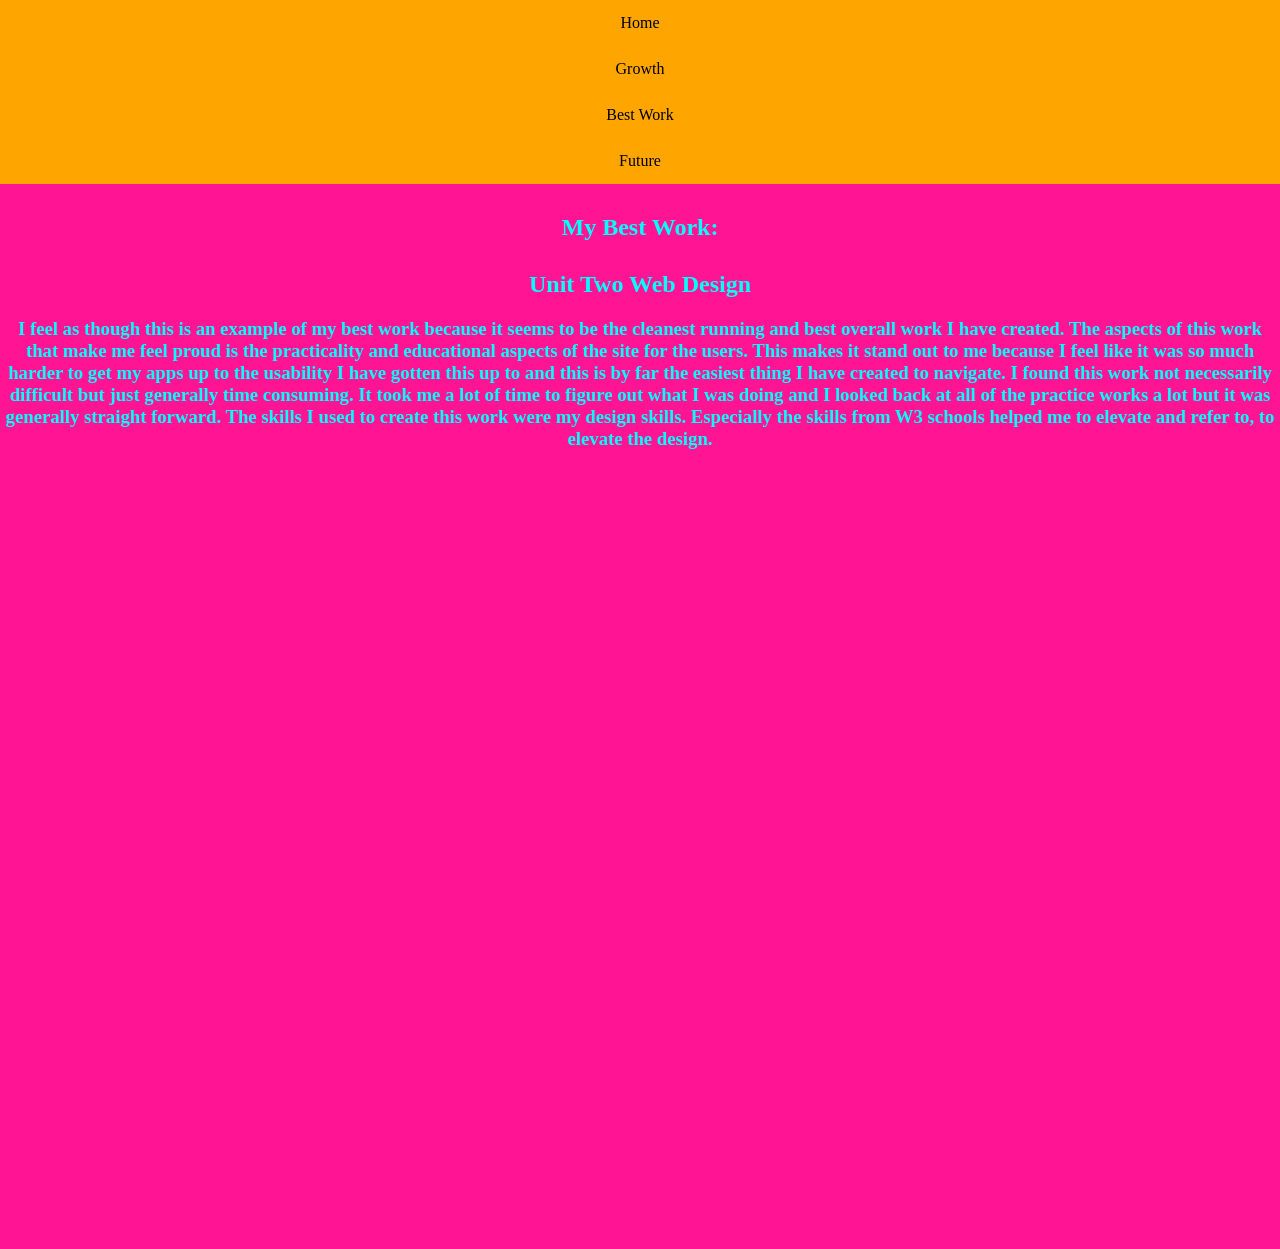
<file: bestWork.html>
<!DOCTYPE html>
<html>
   <head>
    <title> Best Work </title>
    <link rel="stylesheet" href="style.css">
  </head>
  <body>
<ul>
  <li><a href="index.html">Home</a></li>
  <li><a href="growth.html">Growth</a></li>
  <li><a href="bestWork.html">Best Work</a></li>
  <li><a href="future.html">Future</a></li>
</ul>
    <h2> My Best Work:</h2>
     <h2> Unit Two Web Design</h2>
    <h3> I feel as though this is an example of my best work because it seems to be the cleanest running and best overall work I have created. The aspects of this work that make me feel proud is the practicality and educational aspects of the site for the users. This makes it stand out to me because I feel like it was so much harder to get my apps up to the usability I have gotten this up to and this is by far the easiest thing I have created to navigate. I found this work not necessarily difficult but just generally time consuming. It took me a lot of time to figure out what I was doing and I looked back at all of the practice works a lot but it was generally straight forward. The skills I used to create this work were my design skills. Especially the skills from W3 schools helped me to elevate and refer to, to elevate the design.  <h3>  
<iframe width="440" height="757" style="border: 0px;" src="https://cpalmer2027-stack.github.io/Unit2Project/"></iframe>  </body>

   </body>
</html>
</file>
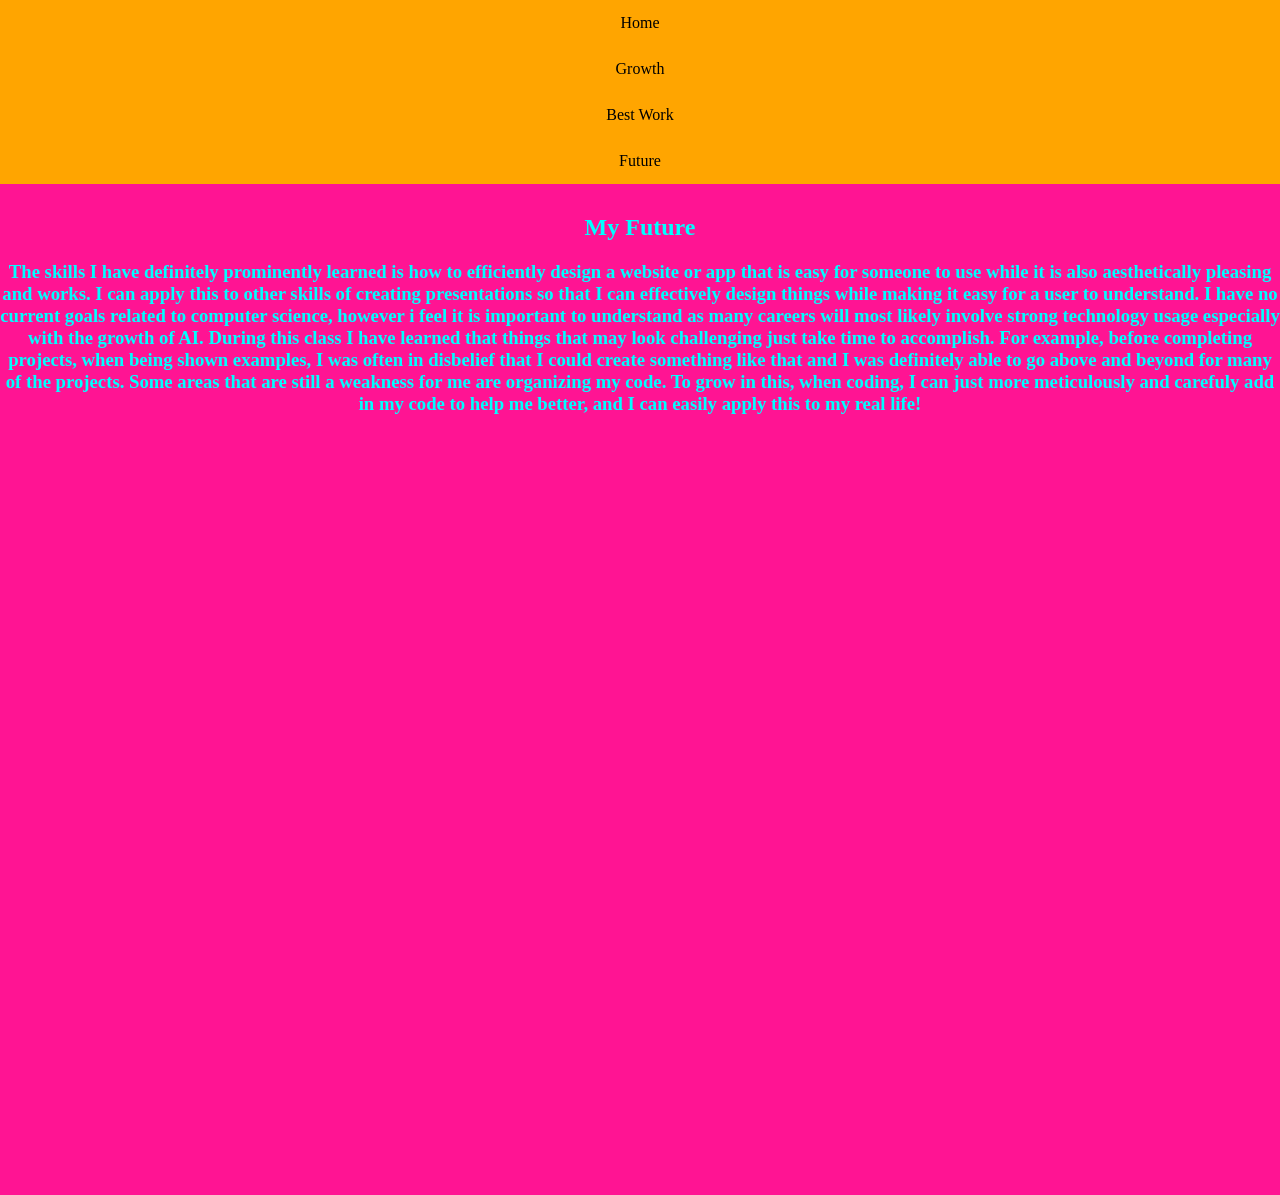
<file: future.html>
<!DOCTYPE html>
<html>
   <head>
    <title> Future </title>
    <link rel="stylesheet" href="style.css">
  </head>
  <body>
<ul>
  <li><a href="index.html">Home</a></li>
  <li><a href="growth.html">Growth</a></li>
  <li><a href="bestWork.html">Best Work</a></li>
  <li><a href="future.html">Future</a></li>
</ul>
    <h2> My Future </h2>
    <h3> The skills I have definitely prominently learned is how to efficiently design a website or app that is easy for someone to use while it is also aesthetically pleasing and works. I can apply this to other skills of creating presentations so that I can effectively design things while making it easy for a user to understand. I have no current goals related to computer science, however i feel it is important to understand as many careers will most likely involve strong technology usage especially with the growth of AI. During this class I have learned that things that may look challenging just take time to accomplish. For example, before completing projects, when being shown examples, I was often in disbelief that I could create something like that and I was definitely able to go above and beyond for many of the projects. Some areas that are still a weakness for me are organizing my code. To grow in this, when coding, I can just more meticulously and carefuly add in my code to help me better, and I can easily apply this to my real life!</h3>
<iframe width="440" height="757" style="border: 0px;" src="https://studio.code.org/projects/gamelab/726493a7-d64a-48be-861f-870a4d9615d1/embed"></iframe></html>
   </body>
</html>
</file>
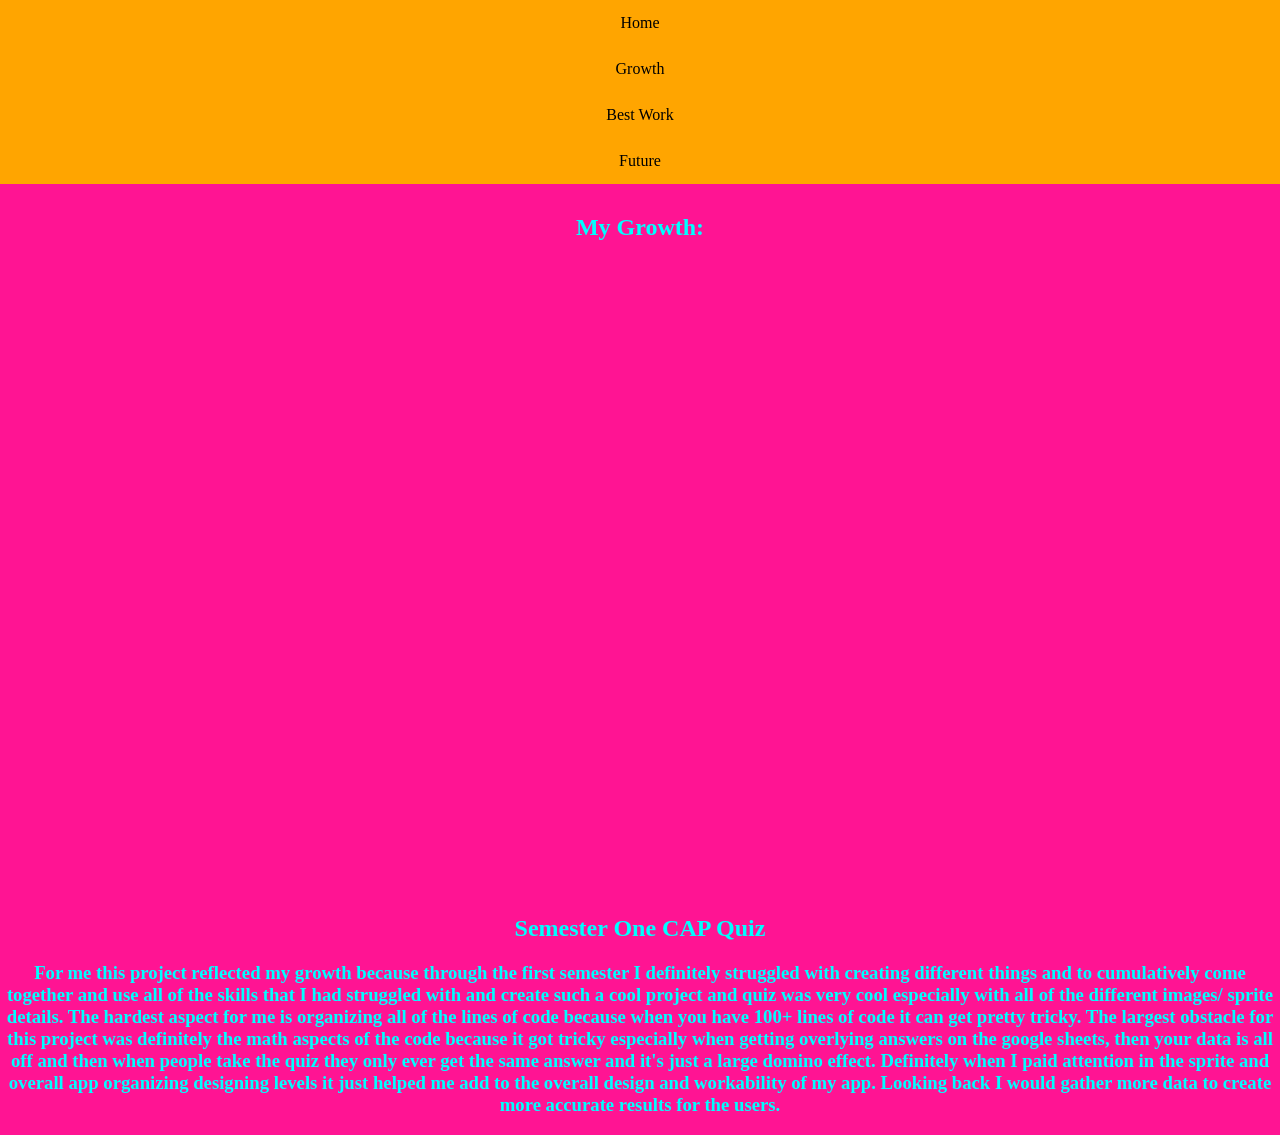
<file: growth.html>
<!DOCTYPE html>
<html>
   <head>
    <title> Growth </title>
    <link rel="stylesheet" href="style.css">
  </head>
  <body>
<ul>
  <li><a href="index.html">Home</a></li>
  <li><a href="growth.html">Growth</a></li>
  <li><a href="bestWork.html">Best Work</a></li>
  <li><a href="future.html">Future</a></li>
</ul>
    <h2> My Growth:</h2>
    <iframe width="392" height="620" style="border: 0px;" src="https://studio.code.org/projects/applab/965dd3f9-d997-48b1-aaac-448454a29e77/embed"></iframe>

     <h2> Semester One CAP Quiz</h2>
    <h3> For me this project reflected my growth because through the first semester I definitely struggled with creating different things and to cumulatively come together and use all of the skills that I had struggled with and create such a cool project and quiz was very cool especially with all of the different images/ sprite details. The hardest aspect for me is organizing all of the lines of code because when you have 100+ lines of code it can get pretty tricky. The largest obstacle for this project was definitely the math aspects of the code because it got tricky especially when getting overlying answers on the google sheets, then your data is all off and then when people take the quiz they only ever get the same answer and it's just a large domino effect. Definitely when I paid attention in the sprite and overall app organizing designing levels it just helped me add to the overall design and workability of my app. Looking back I would gather more data to create more accurate results for the users.
</h3>
   </body>
</html>
</file>
<file: style.css>
ul {
  list-style-type: none;
  margin: 0;
  padding: 0;
  background-color: orange;
}
li a {
  display: block;
  color: black;
  text-align: center;
  padding: 14px 18px;
  text-decoration: none;
}
body {
  margin: 0;
  padding: 0;
  background-color: deeppink;
  color: aqua;
  font-family: Georgia, serif;
  text-align: center;
}

h1 {
  margin-top: 30px;
  font-weight: bold;
  font-size: 50
}

h2 {
  margin-top: 30px;
  font-weight: bold;
  font-size: 30
  
}
</file>
